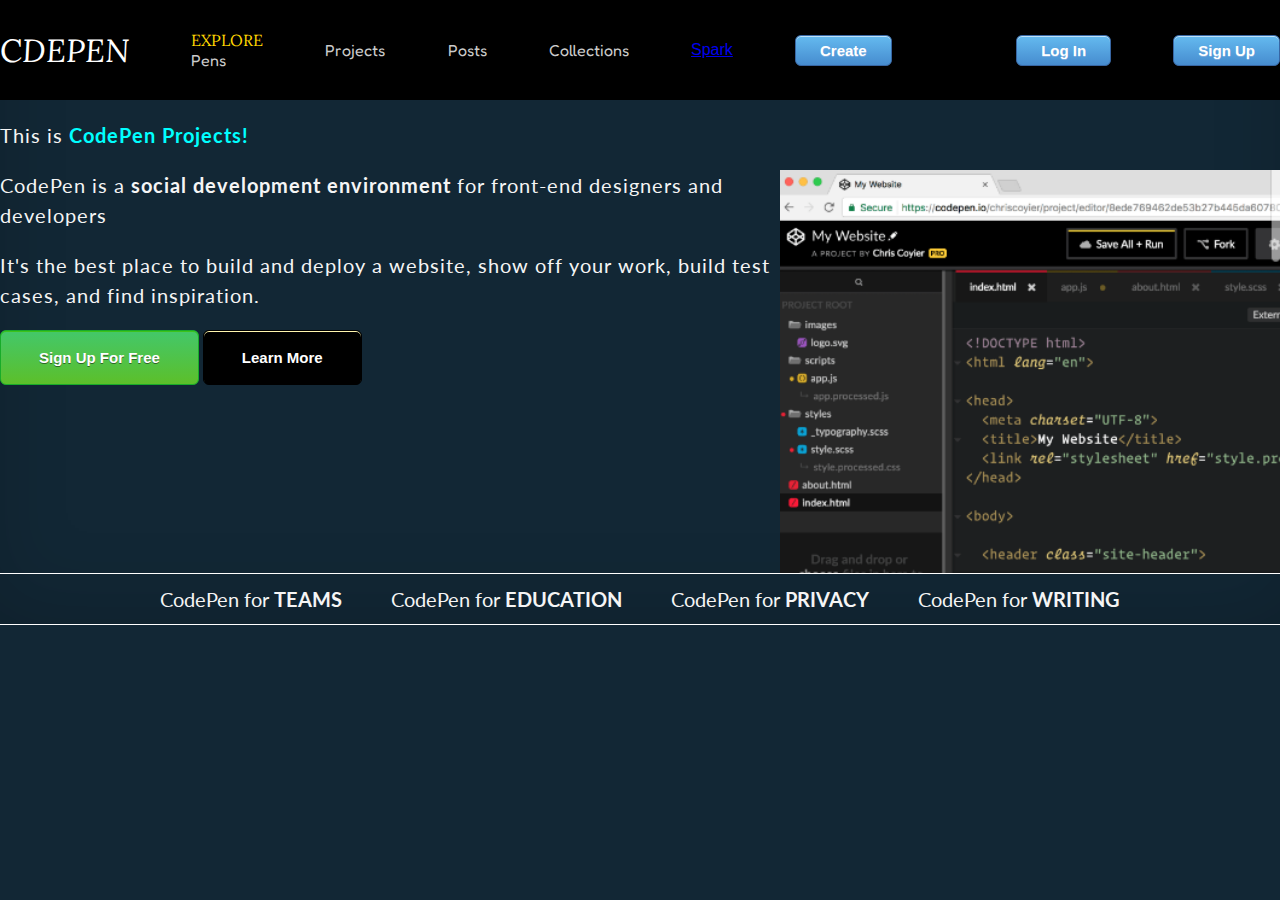
<file: codepen/index.html>
<!DOCTYPE html>
<html lang="en">
<head>
    <meta charset="UTF-8">
    <meta name="viewport" content="width=device-width, initial-scale=1.0">
    <title>Pens</title>
    <link rel="stylesheet" href="styles.css">
    <link  rel="stylesheet"href="https://use.fontawesome.com/releases/v5.7.1/css/all.css"
    integrity="sha384-fnmOCqbTlWIlj8LyTjo7mOUStjsKC4pOpQbqyi7RrhN7udi9RwhKkMHpvLbHG9Sr"
    crossorigin="anonymous"/>
    <link href="https://fonts.googleapis.com/css2?family=Fredoka+One&family=Lato&family=Lora&family=Roboto&display=swap" rel="stylesheet">

</head>
<body>
    
    <div class="navbar">
        <div class="codepen">
            C<i class="fab fa-codepen">DEPEN</i>
        </div>
        <div class="leftColumnWrapper">
            <div class="left-column">
                <div class="explore">
                    EXPLORE
                </div>
                <div class="navLinks">
                <a href="pens.html">Pens</a>
                </div>
            </div>      
        </div>
                <div class="navLinks">
                    <a href="projects.html">Projects</a>
                </div>

                <div class="navLinks">
                    <a href="posts.html">Posts</a>
                </div>
                    
                <div class="navLinks">
                    <a href="collections.html">Collections</a>
                </div>
                    
                <div class="spark">
                    <a href="spark.html">Spark <i class="fas fa-chevron-down"></i></a> 
                </div>
            <div>
        
            <a href="#" class="myButton">Create<i style="color:rgb(15, 32, 15);" class="fas fa-chevron-down"></i></button></a>
            </div>
            <div>
            <i class="fas fa-search"></i>
            </div>
            <div>
                <a href="#" class="myButton">Log In</a>
            </div>   
            <div>
                <a href="#" class="myButton">Sign Up</a>
            </div>  
            </div>

            <div class="pageContainer">
                <div class="contentWrapper">
                    <p>This is <strong style="color:aqua;">CodePen Projects!</strong> </p>
                    <img src="image/codepenimage.PNG" alt= "CodePen image"id="screen">
                
                <p>CodePen is a <strong>social development environment</strong> for front-end designers
                and developers <i class=" fas fa-hand-paper"></i> </p>
                <p>It's the best place to build and deploy a website, show off your work, build test cases, and find inspiration.</p>
                <div class= "wrapper">
                    <a href="#" class="signUpButton">Sign Up For Free</a> 
                    <a href="#" class="learnButton">Learn More</a> 
                </div>
            </div> 
        </div> 
    </div>
</div>

    
        <div class="featuresArea">
            <div class="columnWrapper">
                <div class="column">
                    <p>CodePen for <strong>TEAMS</strong></p>
                </div>
                <div class="column"> 
                    <p>CodePen for <strong>EDUCATION</strong></p>
                </div>
                <div class="column">
                    <p> CodePen for <Strong>PRIVACY</Strong></p>
                </div>
                <div class="column">    
                    <p> CodePen for <strong>WRITING</strong></p>
                </div>
            </div>
        </div>
    
</body>
</html>
</file>
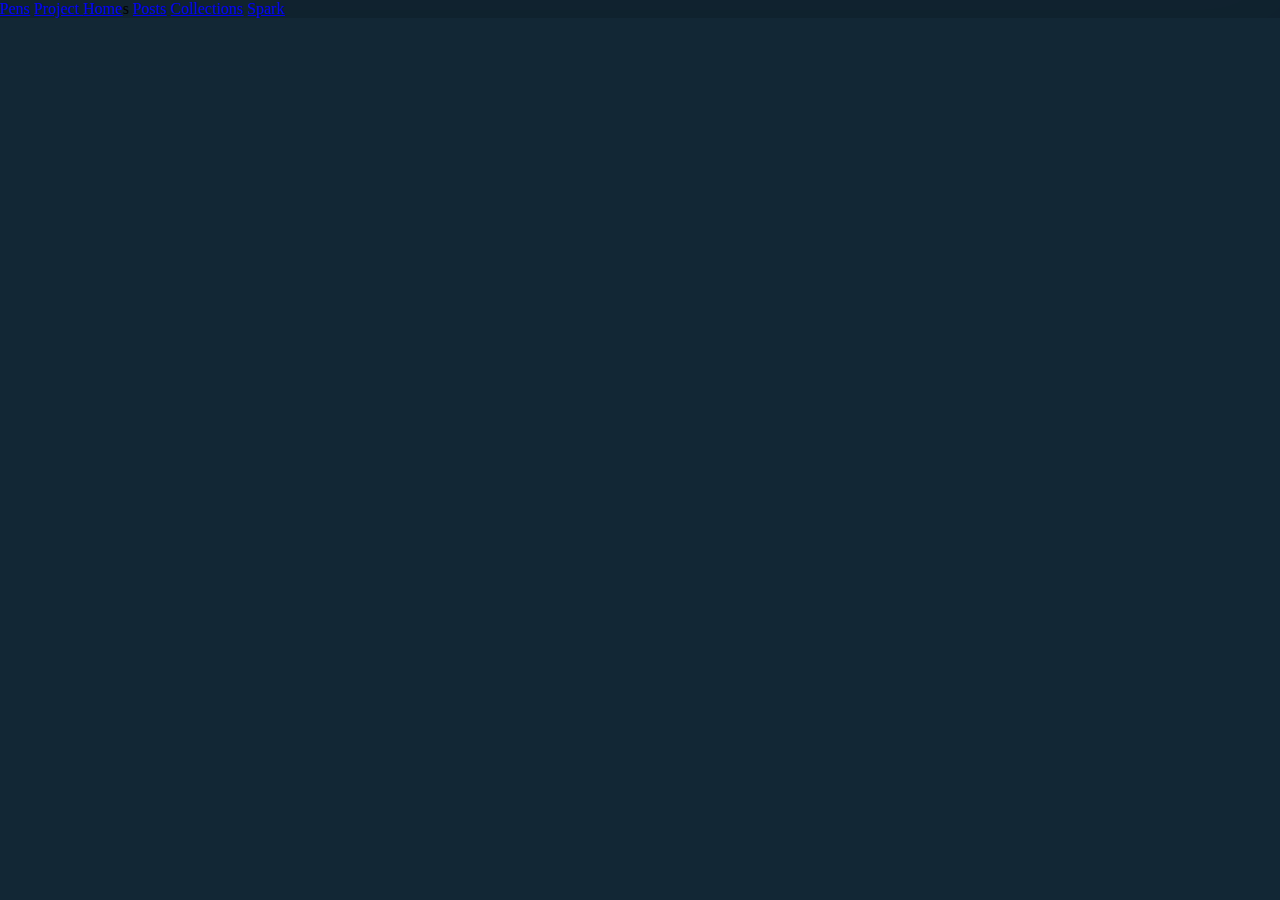
<file: codepen/collections.html>
<!DOCTYPE html>
<html lang="en">
<head>
    <meta charset="UTF-8">
    <meta name="viewport" content="width=device-width, initial-scale=1.0">
    <title>Collections</title>
    <link rel="stylesheet" href="styles.css">
    
</head>
<body>
    
     
    <a href="pens.html">Pens</a>
    <a href="projects.html">Project <a href="index.html">Home</a>s</a>
    <a href="posts.html">Posts</a>
    <a href="collections.html">Collections</a>
    <a href="spark.html">Spark</a>
    </div>
</body>
</html>
</file>
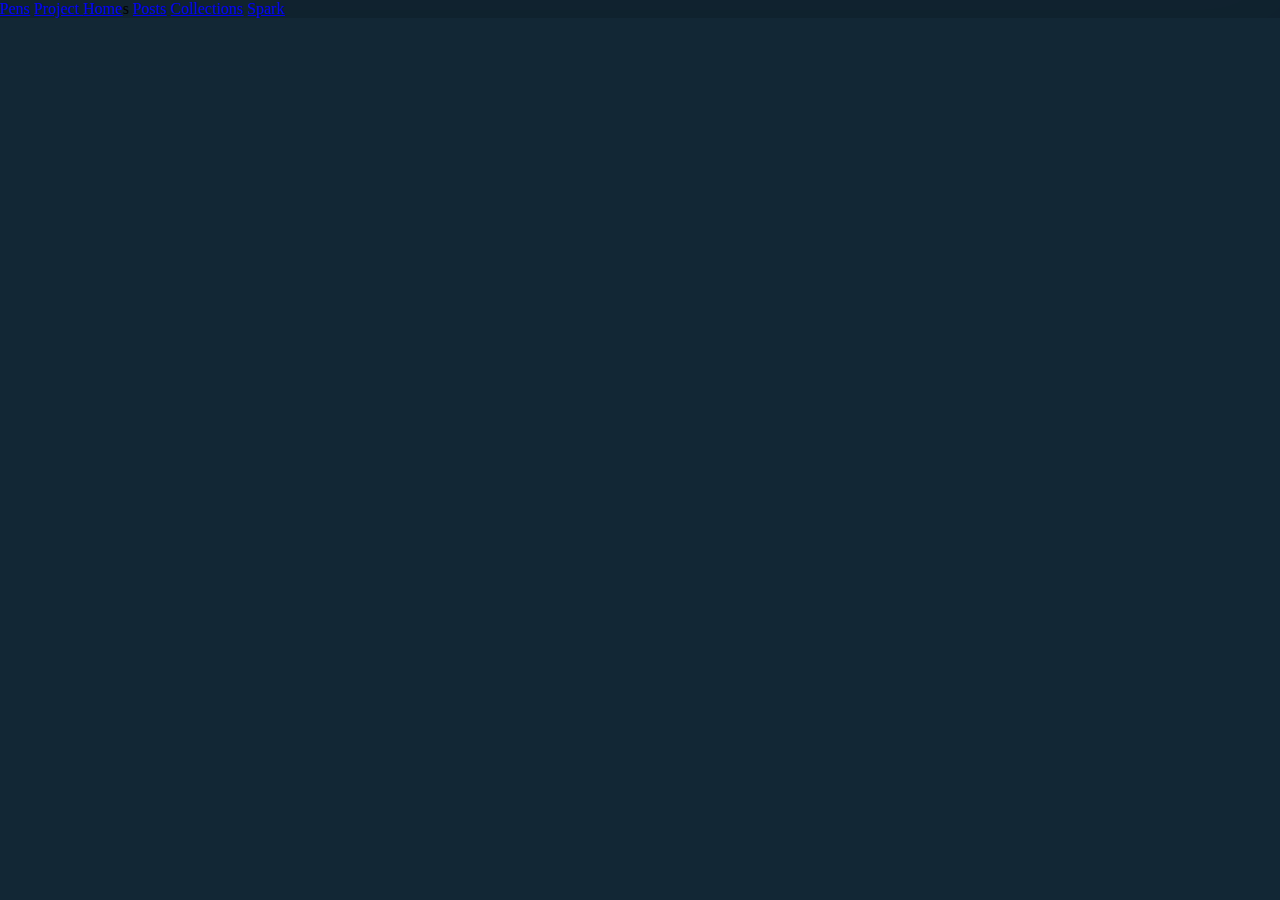
<file: codepen/pens.html>
<!DOCTYPE html>
<html lang="en">
<head>
    <meta charset="UTF-8">
    <meta name="viewport" content="width=device-width, initial-scale=1.0">
    <title>Pens</title>
    <link rel="stylesheet" href="styles.css">
    
</head>
<body>
    
   
    <a href="pens.html">Pens</a>
    <a href="projects.html">Project <a href="index.html">Home</a>s</a>
    <a href="posts.html">Posts</a>
    <a href="collections.html">Collections</a>
    <a href="spark.html">Spark</a>
</body>
</html>
</file>
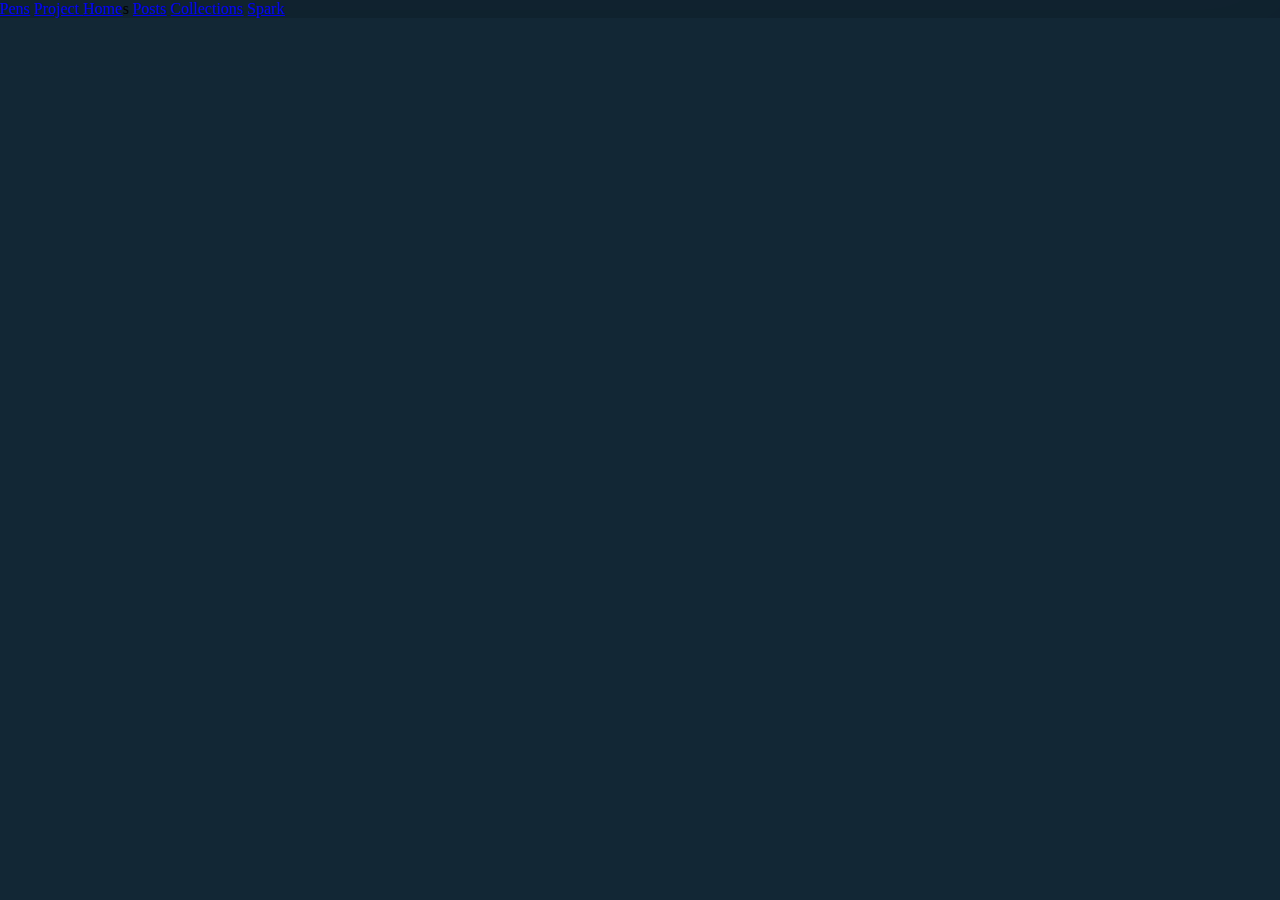
<file: codepen/posts.html>
<!DOCTYPE html>
<html lang="en">
<head>
    <meta charset="UTF-8">
    <meta name="viewport" content="width=device-width, initial-scale=1.0">
    <title>Posts</title>
    <link rel="stylesheet" href="styles.css">
    
</head>
<body>
     
    <a href="pens.html">Pens</a>
    <a href="projects.html">Project <a href="index.html">Home</a>s</a>
    <a href="posts.html">Posts</a>
    <a href="collections.html">Collections</a>
    <a href="spark.html">Spark</a>
</body>
</html>
</file>
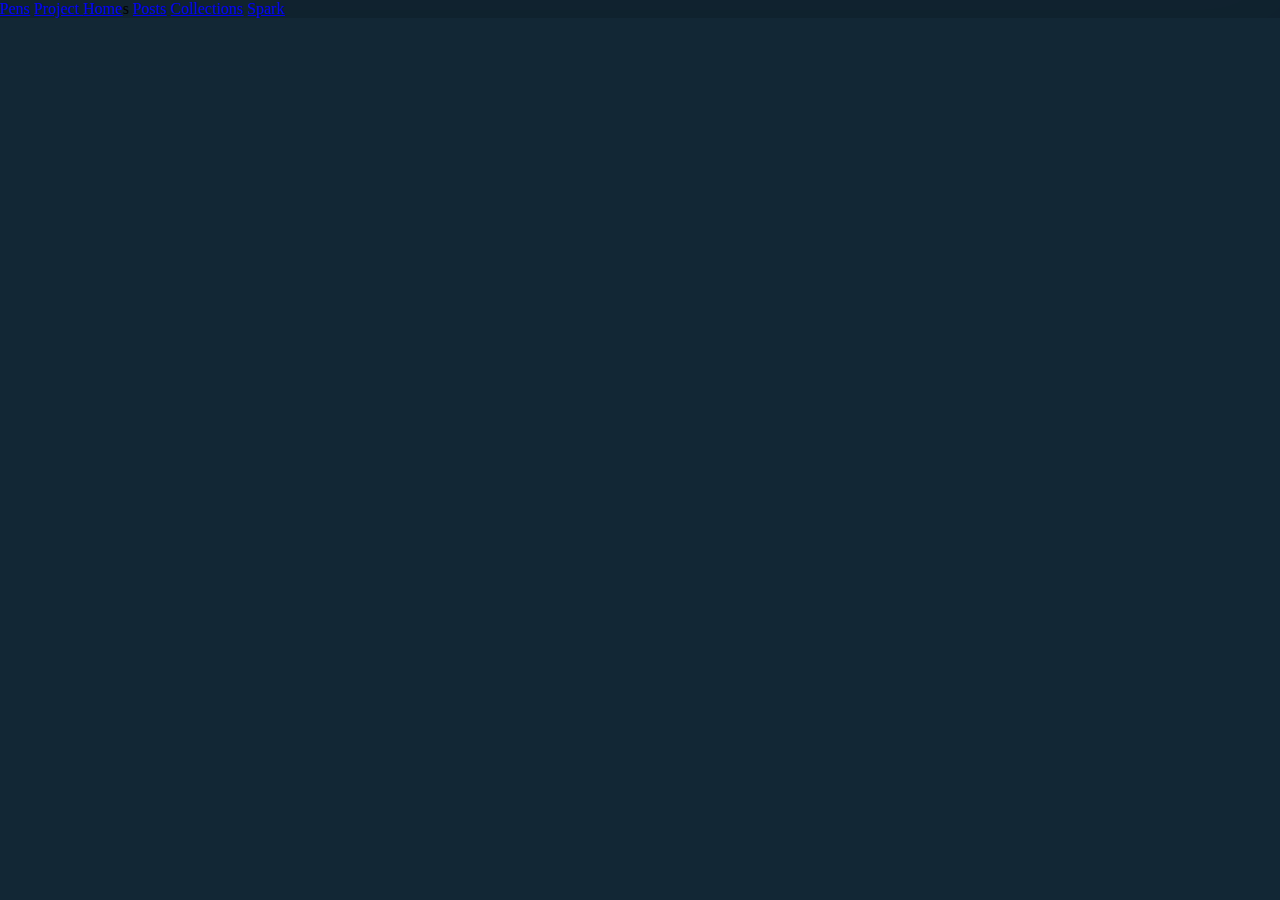
<file: codepen/projects.html>
<!DOCTYPE html>
<html lang="en">
<head>
    <meta charset="UTF-8">
    <meta name="viewport" content="width=device-width, initial-scale=1.0">
    <title>Projects</title>
    <link rel="stylesheet" href="styles.css">
    
</head>
<body>
 
    
 
    <a href="pens.html">Pens</a>
    <a href="projects.html">Project <a href="index.html">Home</a>s</a>
    <a href="posts.html">Posts</a>
    <a href="collections.html">Collections</a>
    <a href="spark.html">Spark</a>
       
</body>
</html>
</file>
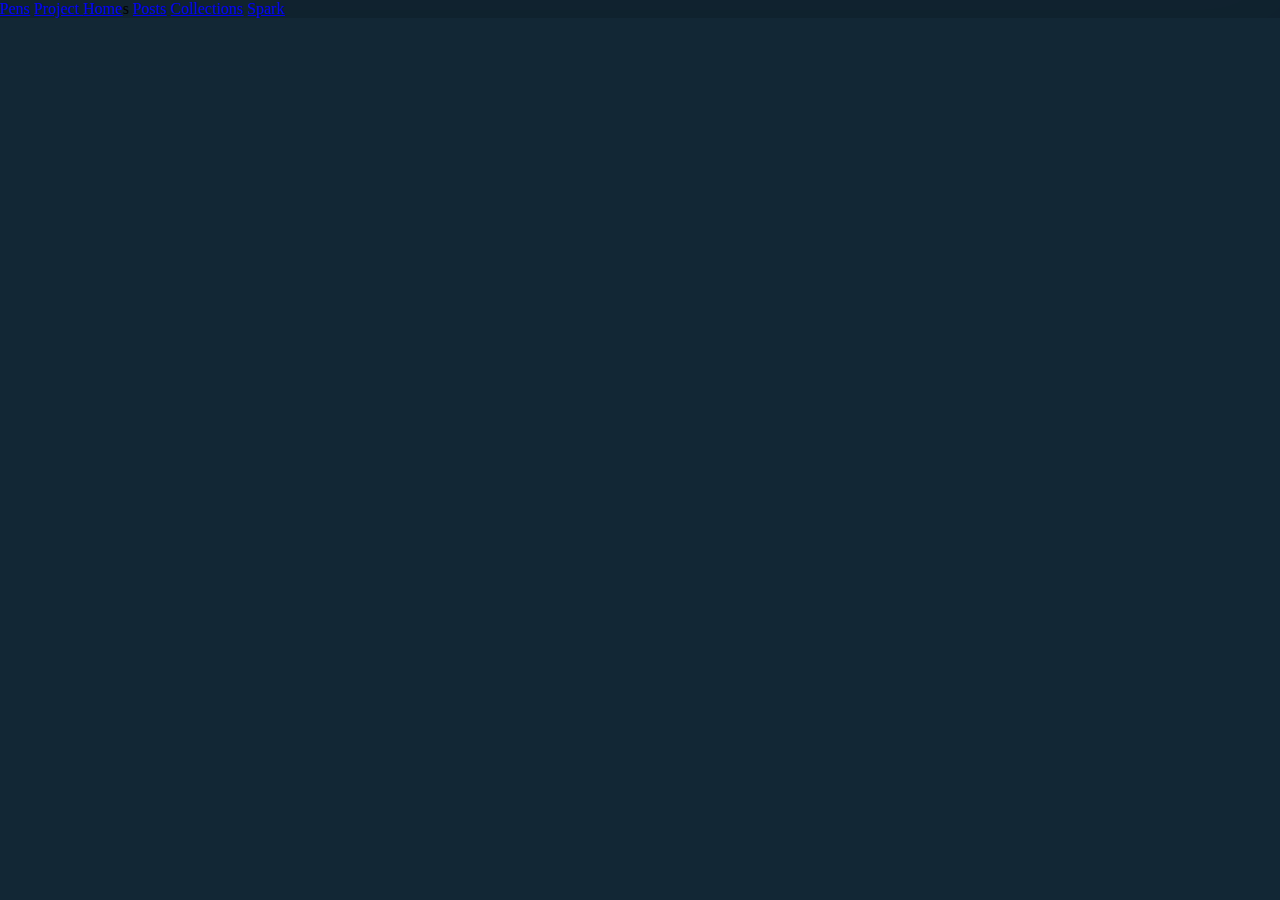
<file: codepen/spark.html>
<!DOCTYPE html>
<html lang="en">
<head>
    <meta charset="UTF-8">
    <meta name="viewport" content="width=device-width, initial-scale=1.0">
    <title>Spark</title>
    <link rel="stylesheet" href="styles.css">
    
</head>
<body>
    
     
    <a href="pens.html">Pens</a>
    <a href="projects.html">Project <a href="index.html">Home</a>s</a>
    <a href="posts.html">Posts</a>
    <a href="collections.html">Collections</a>
    <a href="spark.html">Spark</a>
</body>
</html>
</file>
<file: codepen/styles.css>
body {
    margin: 0px;
    background-color: #122735;
    font-family: 'Lora', serif;
    box-shadow: inset 0px -26px 79px -8px rgba(0.58,0.58, 0.88, 0.158);
}
.navbar {
    height: 100px;
    background-color:black;
    color:white;
    display: flex;
    justify-content: space-between;
    align-items: center;
    padding:0

}

.codepen {
    display:flex;
    align-items: center;
    font-size:2em;
    
}
.explore {
    color:gold;
 
}
.navLinks a {
    font-family: 'Fredoka One', cursive;
    color: #cbcbcb;
    text-decoration: none;
    display: flex;
    align-items: center;
    justify-content: space-between;
}
.spark {
    font-family: 'Raleway', sans-serif;
    color:lightblue;
}

.featuresArea {
    font-family: 'Raleway', sans-serif;
    color: whitesmoke;
    font-size: 20px;
    height: 50px;
    border-top: 1px solid white;
    border-bottom: 1px solid white;    
    display: flex;
    justify-content: center;
    align-items: center;
}

.featuresArea > .columnWrapper {
    width: 1000px;
    display: flex;
    justify-content: space-between;
    
}

.featuresArea> .columnWrapper > .column {
    padding:20px;
    margin: 42;
    text-align: center;
    transition: 1s;
}  

p {
    color: whitesmoke;
    font-family: 'Lato', sans-serif;
    font-size: 20px;
}
.myButton {
	box-shadow:inset 0px 1px 0px 0px #bee2f9;
	background:linear-gradient(to bottom, #63b8ee 5%, #468ccf 100%);
	background-color:#63b8ee;
	border-radius:6px;
	border:1px solid #3866a3;
	display:inline-block;
    cursor:pointer#14396a;
    color: #ffffff;
	font-family:Arial;
	font-size:15px;
	font-weight:bold;
	padding:6px 24px;
	text-decoration:none;
	text-shadow:0px 1px 0px #7cacde;
}
.myButton:hover {
	background:linear-gradient(to bottom, #468ccf 5%, #63b8ee 100%);
	background-color:#468ccf;
}
.myButton:active {
	position:relative;
	top:1px;
}
.signUpButton {
        box-shadow:inset 0px 1px 0px 0px #3dc21b;
        background:linear-gradient(to bottom, #44c767 5%, #5cbf2a 100%);
        background-color:#44c767;
        border-radius:6px;
        border:1px solid #18ab29;
        display:inline-block;
        cursor:pointer;
        color:#ffffff;
        font-family:Arial;
        font-size:15px;
        font-weight:bold;
        padding:18px 38px;
        text-decoration:none;
        text-shadow:0px 1px 0px #2f6627;
        
    }
    .signUpButton:hover {
        background:linear-gradient(to bottom, #5cbf2a 5%, #44c767 100%);
        background-color:#5cbf2a;
    }
    .signUpButton:active {
        position:relative;
        top:1px;
}
.learnButton {
	box-shadow:inset 0px 1px 0px 0px #fff6af;
	background-color:black;
	border-radius:6px;
	border:1px solid black;
	display:inline-block;
	cursor:pointer;
	color:#ffffff;
	font-family:Arial;
	font-size:15px;
	font-weight:bold;
	padding:18px 38px;
	text-decoration:none;
    
}
.learnButton:hover {
	background:linear-gradient(to bottom, #3dc21b 5%, #44c767 100%);
	background-color:#3dc21b;
}
.learnButton:active {
	position:relative;
	top:1px;
}
.pageContainer {
    display:flex;
    justify-content: center;
    
}
.pageContainer > .contentWrapper {
    width: 1500px;
    
}

.pageContainer > .contentWrapper > #screen {
    width: 500px;
    margin: 20;
    float: right;

}
.pageContainer > .contentWrapper p {
    letter-spacing: 1px;
    line-height: 30px;
}
</file>
